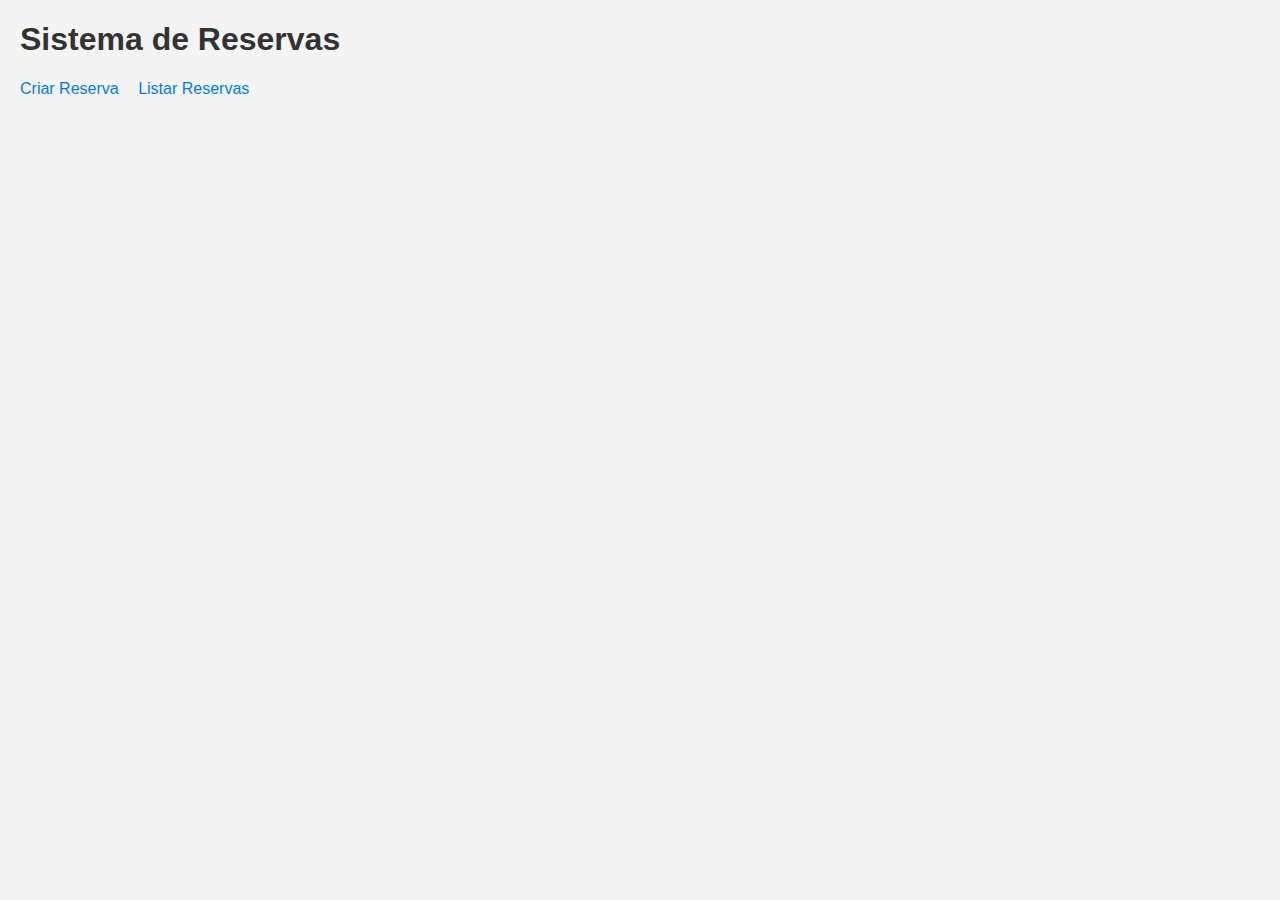
<file: target/classes/static/index.html>
<!DOCTYPE html>
<html lang="pt-br">
<head>
    <meta charset="UTF-8">
    <title>Sistema de Reservas</title>
    <link rel="stylesheet" href="style.css">
</head>
<body>
    <h1>Sistema de Reservas</h1>
    <nav>
        <a href="formulario.html">Criar Reserva</a>
        <a href="reservas.html">Listar Reservas</a>
    </nav>
</body>
</html>
</file>
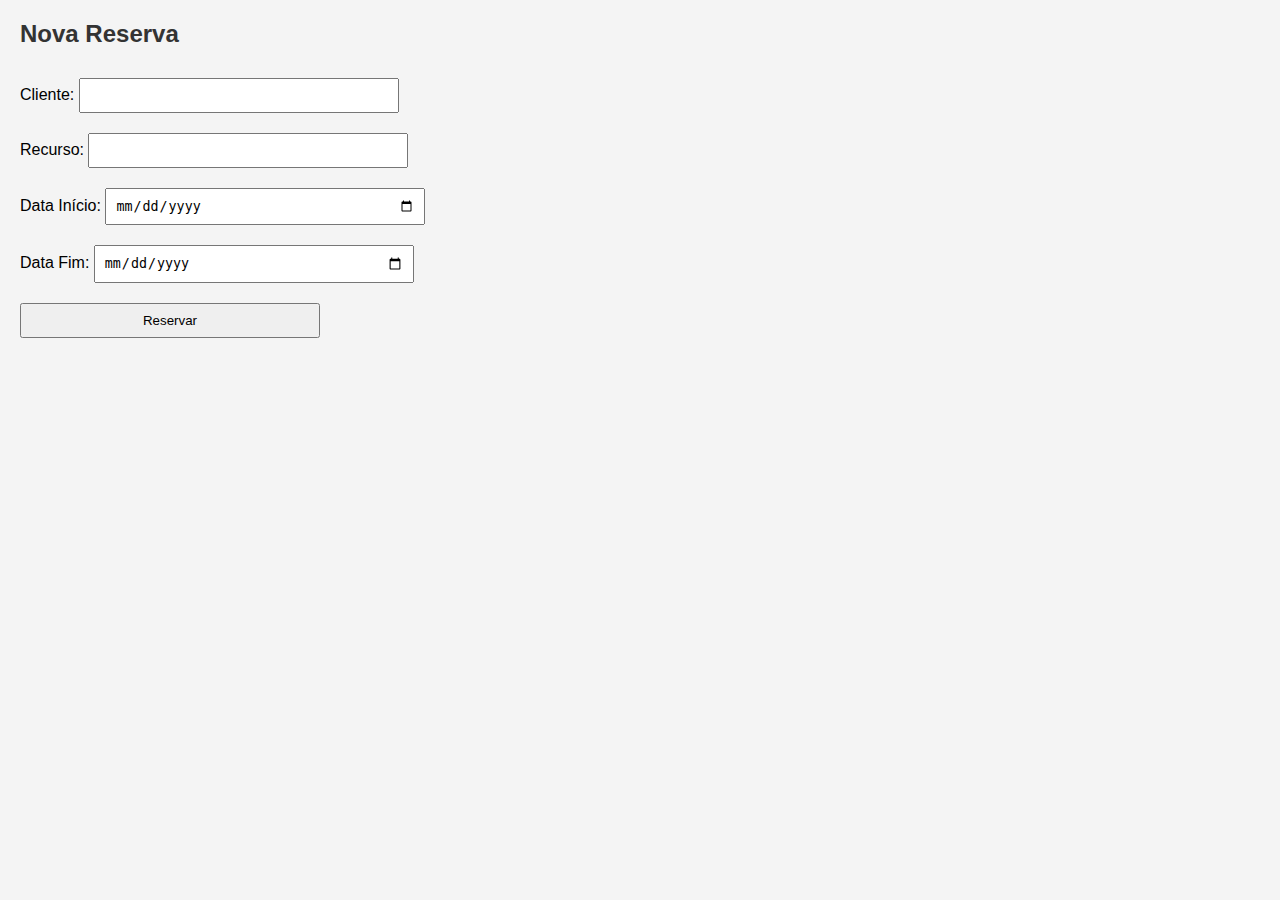
<file: target/classes/static/formulario.html>
<!DOCTYPE html>
<html lang="pt-br">
<head>
    <meta charset="UTF-8">
    <title>Criar Reserva</title>
    <link rel="stylesheet" href="style.css">
</head>
<body>
    <h2>Nova Reserva</h2>
    <form id="reservaForm">
        <label>Cliente:</label>
        <input type="text" name="cliente" required><br>

        <label>Recurso:</label>
        <input type="text" name="recurso" required><br>

        <label>Data Início:</label>
        <input type="date" name="dataInicio" required><br>

        <label>Data Fim:</label>
        <input type="date" name="dataFim" required><br>

        <button type="submit">Reservar</button>
    </form>

    <script src="script.js"></script>
</body>
</html>
</file>
<file: target/classes/static/style.css>
body {
    font-family: Arial, sans-serif;
    margin: 20px;
    background-color: #f4f4f4;
}

h1, h2 {
    color: #333;
}

nav a {
    margin-right: 15px;
    text-decoration: none;
    color: #007bff;
}

form input, form button {
    margin: 10px 0;
    padding: 8px;
    width: 100%;
    max-width: 300px;
}

table {
    width: 100%;
    border-collapse: collapse;
    margin-top: 20px;
}

table, th, td {
    border: 1px solid #ccc;
}

th, td {
    padding: 10px;
    text-align: left;
}
</file>
